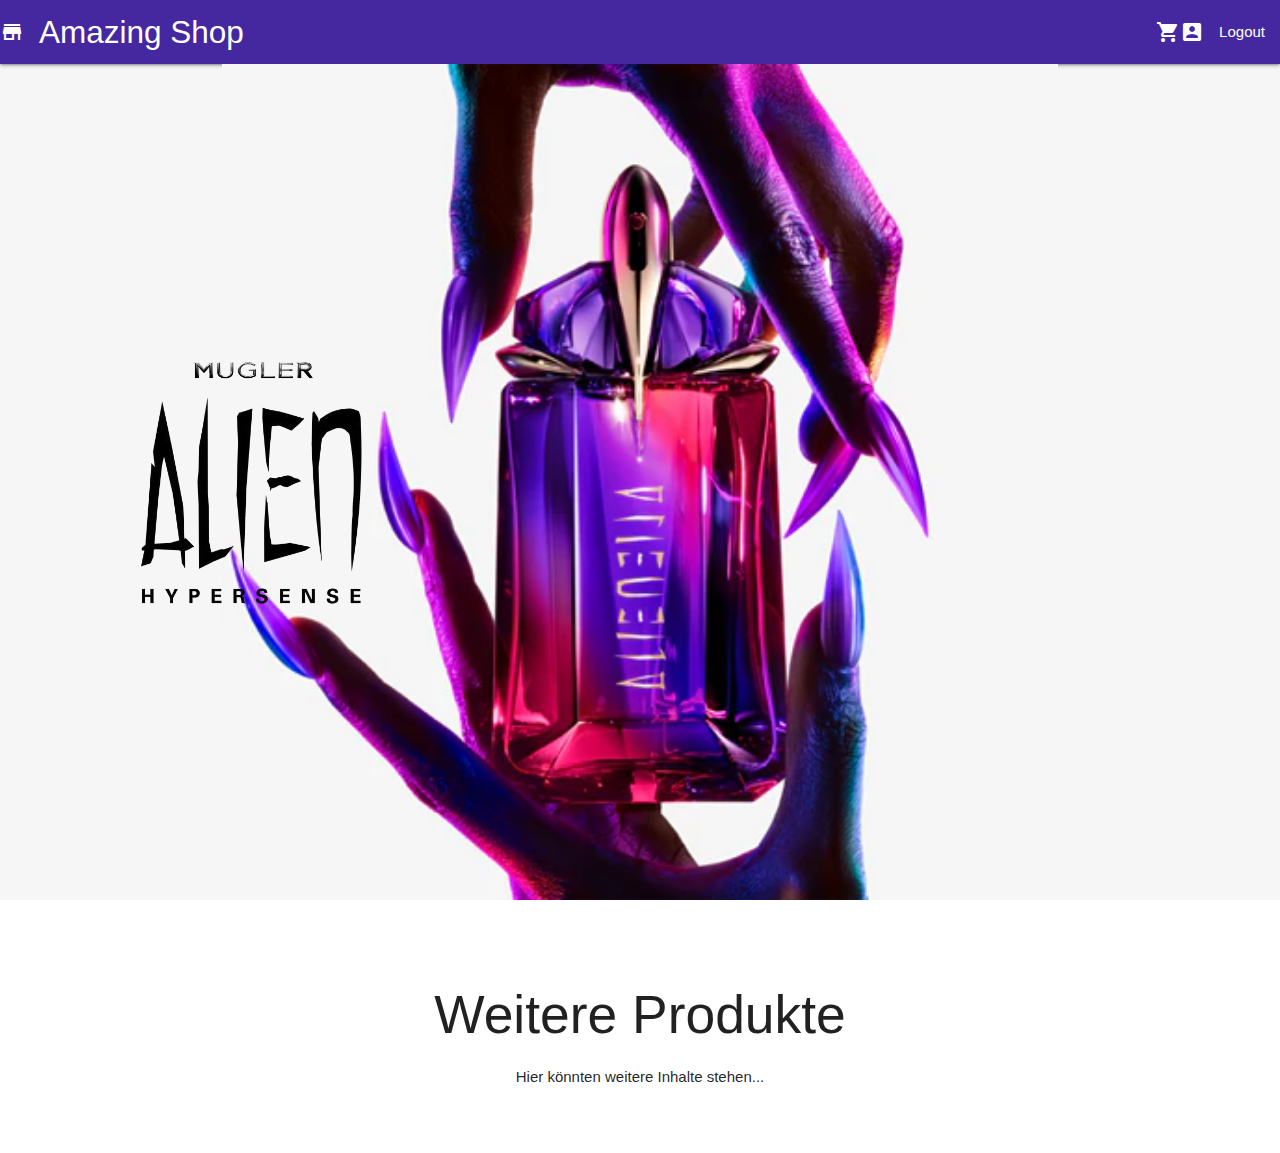
<file: webserver_data/index.html>
<!DOCTYPE html>
<html lang="de">
<head>
  <meta charset="UTF-8">
  <meta name="viewport" content="width=device-width, initial-scale=1.0">
  <title>Amazing Shop</title>

  <link href="https://cdnjs.cloudflare.com/ajax/libs/materialize/1.0.0/css/materialize.min.css" rel="stylesheet">
  <link href="https://fonts.googleapis.com/icon?family=Material+Icons" rel="stylesheet">

  <link rel="stylesheet" href="style.css">
</head>
<body>

  <header>
    <nav>
      <div class="nav-wrapper deep-purple darken-3">
        <a href="#!" class="brand-logo"><i class="material-icons">store</i>Amazing Shop</a>
        <ul class="right hide-on-med-and-down">
          <li><i class="material-icons">shopping_cart</i></li>
          <li><i class="material-icons">account_box</i></li>
          <li><a href="logout.php">Logout</a></li>
        </ul>
      </div>
    </nav>
  </header>


  <section class="logoContainer">
    <div class="logos">
      <img src="img/mugler.png" alt="Mugler Logo" class="logo">
      <img src="img/font.png" alt="Alien Logo" class="logo">
    </div>
    
    <div class="parfümContainer">
      <img src="img/alien.webp" alt="Alien Perfume" class="parfüm">
    </div>
  </section>

  <section class="content">
    <h2>Weitere Produkte</h2>
    <p>Hier könnten weitere Inhalte stehen...</p>
  </section>

  <script src="https://cdnjs.cloudflare.com/ajax/libs/materialize/1.0.0/js/materialize.min.js"></script>
</body>
</html>
</file>
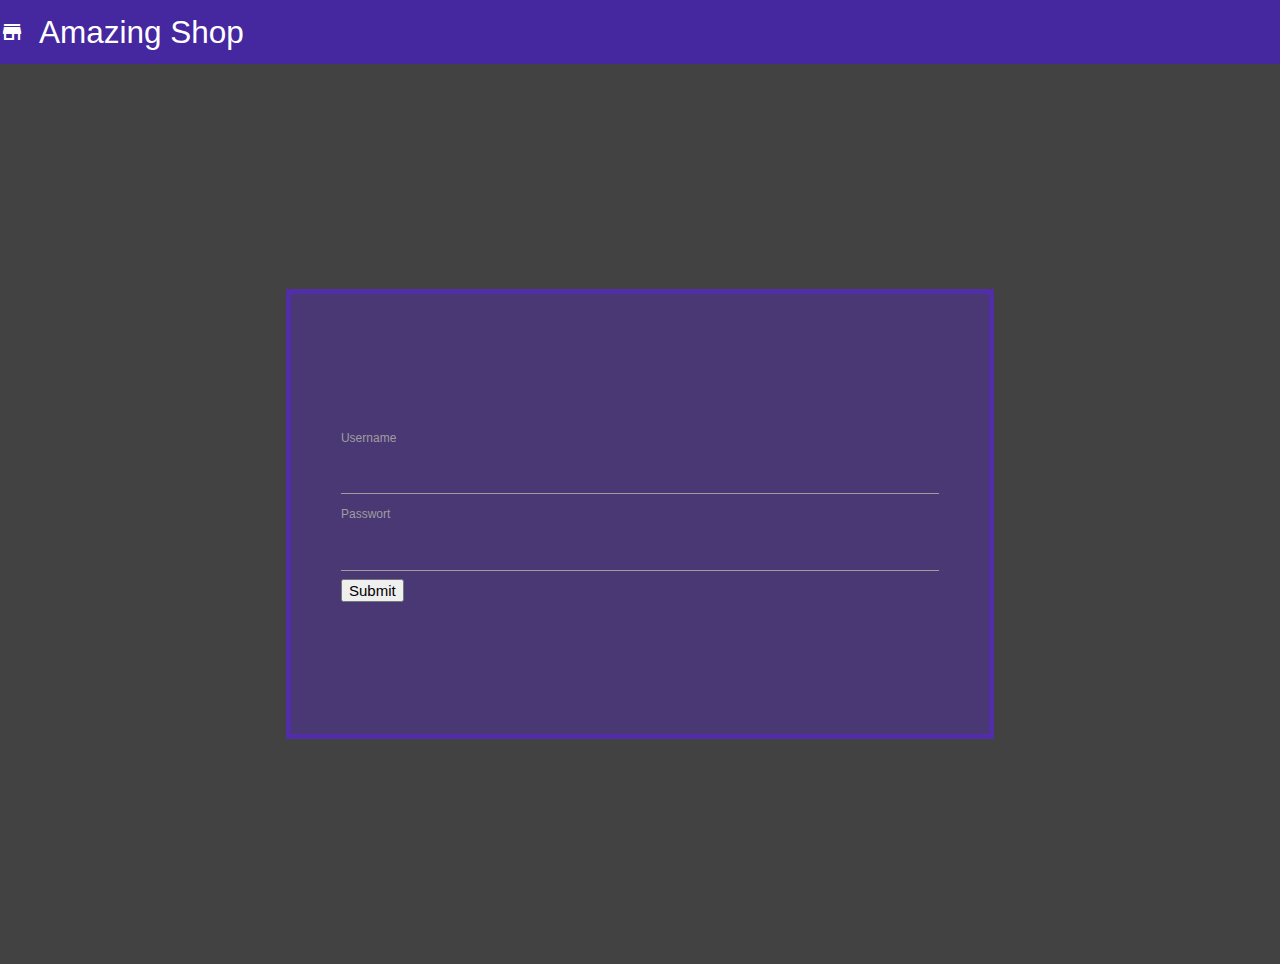
<file: webserver_data/login.html>
<!DOCTYPE html>
<html lang="de">
<head>
  <meta charset="UTF-8">
  <meta name="viewport" content="width=device-width, initial-scale=1.0">
  <title>Amazing Shop</title>

  <link href="https://cdnjs.cloudflare.com/ajax/libs/materialize/1.0.0/css/materialize.min.css" rel="stylesheet">
  <link href="https://fonts.googleapis.com/icon?family=Material+Icons" rel="stylesheet">

  <link rel="stylesheet" href="form.css">
</head>
<body>

  <header>
    <nav>
      <div class="nav-wrapper deep-purple darken-3">
        <a href="#!" class="brand-logo"><i class="material-icons">store</i>Amazing Shop</a>
      </div>
    </nav>
  </header>

<main>
  <div class="formcontainer">
    <form action="login.php" method="POST">
        <label for="uname">Username</label>
        <input type="text" id="uname" name="uname" required>
        <label for="pw">Passwort</label>
        <input type="password" id="pw" name="pw" required>
        <input type="submit" value="Submit">
    </form>
</div>
</main>
<footer>

</footer>
  <script src="https://cdnjs.cloudflare.com/ajax/libs/materialize/1.0.0/js/materialize.min.js"></script>
</body>
</html>
</file>
<file: webserver_data/style.css>
body {
  margin: 0;
  font-family: 'Roboto', sans-serif;
  background-color: #F6F6F6;
}



.logoContainer {
  display: flex;
  justify-content: center;
  align-items: center;
  height: calc(100vh - 64px);
  position: relative;
  gap: 5vw;
}


.logos {
  display: flex;
  flex-direction: column;
  align-items: center;
  position: absolute;
  left: 10%;
  gap: 10px;
}

.logo {
  max-width: 250px;
}


.parfümContainer {
  flex: 1;
  display: flex;
  justify-content: center;
  align-items: center;
  height: 100%;
}

.parfüm {
  width: auto;
  height: 100%;
  max-height: 100vh;
  object-fit: contain;
}


.content {
  text-align: center;
  padding: 50px 20px;
  background-color: #fff;
}
</file>
<file: webserver_data/form.css>
body {
    margin: 0;
    font-family: 'Roboto', sans-serif;
    background-color: #F6F6F6;
  }
  
  
  
  .logoContainer {
    display: flex;
    justify-content: center;
    align-items: center;
    height: calc(100vh - 64px);
    position: relative;
    gap: 5vw;
  }
  
  
  .logos {
    display: flex;
    flex-direction: column;
    align-items: center;
    position: absolute;
    left: 10%;
    gap: 10px;
  }
  
  .logo {
    max-width: 250px;
  }
  
  
  .parfümContainer {
    flex: 1;
    display: flex;
    justify-content: center;
    align-items: center;
    height: 100%;
  }
  
  .parfüm {
    width: auto;
    height: 100%;
    max-height: 100vh;
    object-fit: contain;
  }
  
  
  .content {
    text-align: center;
    padding: 50px 20px;
    background-color: #fff;
  }
  
  canvas {
    height: 60vh;
    
  }

  main {
    display: flex;
    justify-content: center;
    align-items: center;
    height: 100vh;
    background-color: #424242
  }

  .formcontainer {
    border: solid #512DA8 5px;
    padding: 50px;
    background-color: #512DA880;
    height: 50vh;
    display: flex;
    align-items: center;
  }

  form label input {
    height: 30vh;
    font-family: Calibri;
    font-size: 20pt;
  }
</file>
